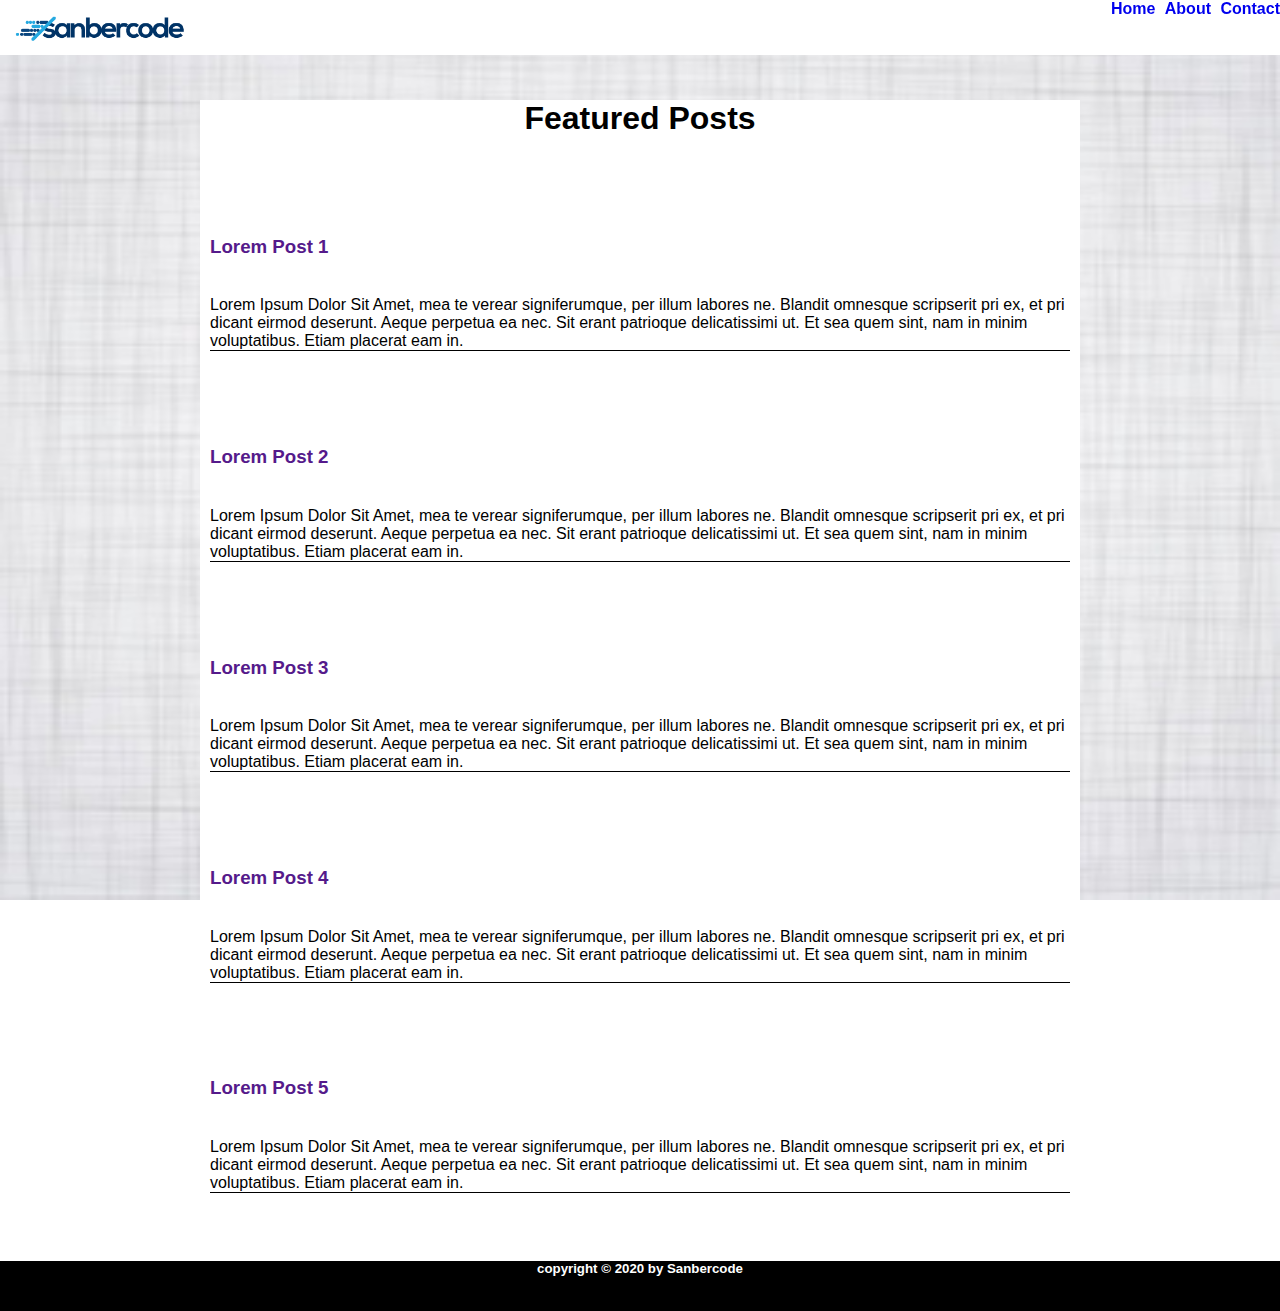
<file: Pekan 1/Tugas hari ke 2/index.html>
<html>
  <head>
    <style>
        body {
          background-image: url("public/img/pattern.jpg");
          background-repeat: no-repeat;
          background-attachment: fixed; 
          background-size: 100% 100%;
        }
        </style>
    <link href="public/css/style.css" rel="stylesheet" type="text/css">
    <link href="https://fonts.googleapis.com/css?family=Slabo+27px" rel="stylesheet">
  </head>
  <body>
    <header>
      <img id="logo" src="public/img/logo.png" width="200px" />
      <nav> 
        <ul>
            <a href="index.html"><li>Home</li></a>
            <a href="about.html"><li>About</li></a>
            <a href="contact.html"><li>Contact</li></a>
          </ul>
      </nav>
    </header>
    <section>

      <h1 id="feature">Featured Posts</h1>
      <div id="article-list">
        <div>
          <a href=""><h3>Lorem Post 1</h3></a>
          <p>
            Lorem Ipsum Dolor Sit Amet, mea te verear signiferumque, per illum labores ne. Blandit omnesque scripserit pri ex, et pri dicant eirmod deserunt. Aeque perpetua ea nec. Sit erant patrioque delicatissimi ut. Et sea quem sint, nam in minim voluptatibus. Etiam placerat eam in.
          </p>
        </div>
        <div>
          <a href=""><h3>Lorem Post 2</h3></a>
          <p>
            Lorem Ipsum Dolor Sit Amet, mea te verear signiferumque, per illum labores ne. Blandit omnesque scripserit pri ex, et pri dicant eirmod deserunt. Aeque perpetua ea nec. Sit erant patrioque delicatissimi ut. Et sea quem sint, nam in minim voluptatibus. Etiam placerat eam in.
          </p>
        </div>
        <div>
          <a href=""><h3>Lorem Post 3</h3></a>
          <p>
            Lorem Ipsum Dolor Sit Amet, mea te verear signiferumque, per illum labores ne. Blandit omnesque scripserit pri ex, et pri dicant eirmod deserunt. Aeque perpetua ea nec. Sit erant patrioque delicatissimi ut. Et sea quem sint, nam in minim voluptatibus. Etiam placerat eam in.
          </p>
        </div>
        <div>
          <a href=""><h3>Lorem Post 4</h3></a>
          <p>
            Lorem Ipsum Dolor Sit Amet, mea te verear signiferumque, per illum labores ne. Blandit omnesque scripserit pri ex, et pri dicant eirmod deserunt. Aeque perpetua ea nec. Sit erant patrioque delicatissimi ut. Et sea quem sint, nam in minim voluptatibus. Etiam placerat eam in.
          </p>
        </div>
        <div>
          <a href=""><h3>Lorem Post 5</h3></a>
          <p>
            Lorem Ipsum Dolor Sit Amet, mea te verear signiferumque, per illum labores ne. Blandit omnesque scripserit pri ex, et pri dicant eirmod deserunt. Aeque perpetua ea nec. Sit erant patrioque delicatissimi ut. Et sea quem sint, nam in minim voluptatibus. Etiam placerat eam in.
          </p>
        </div>
      </div>
    </section>
    <footer id="footer">
      <h5 id="copyright">copyright &copy; 2020 by Sanbercode</h5>
    </footer>
  </body>
</html>
</file>
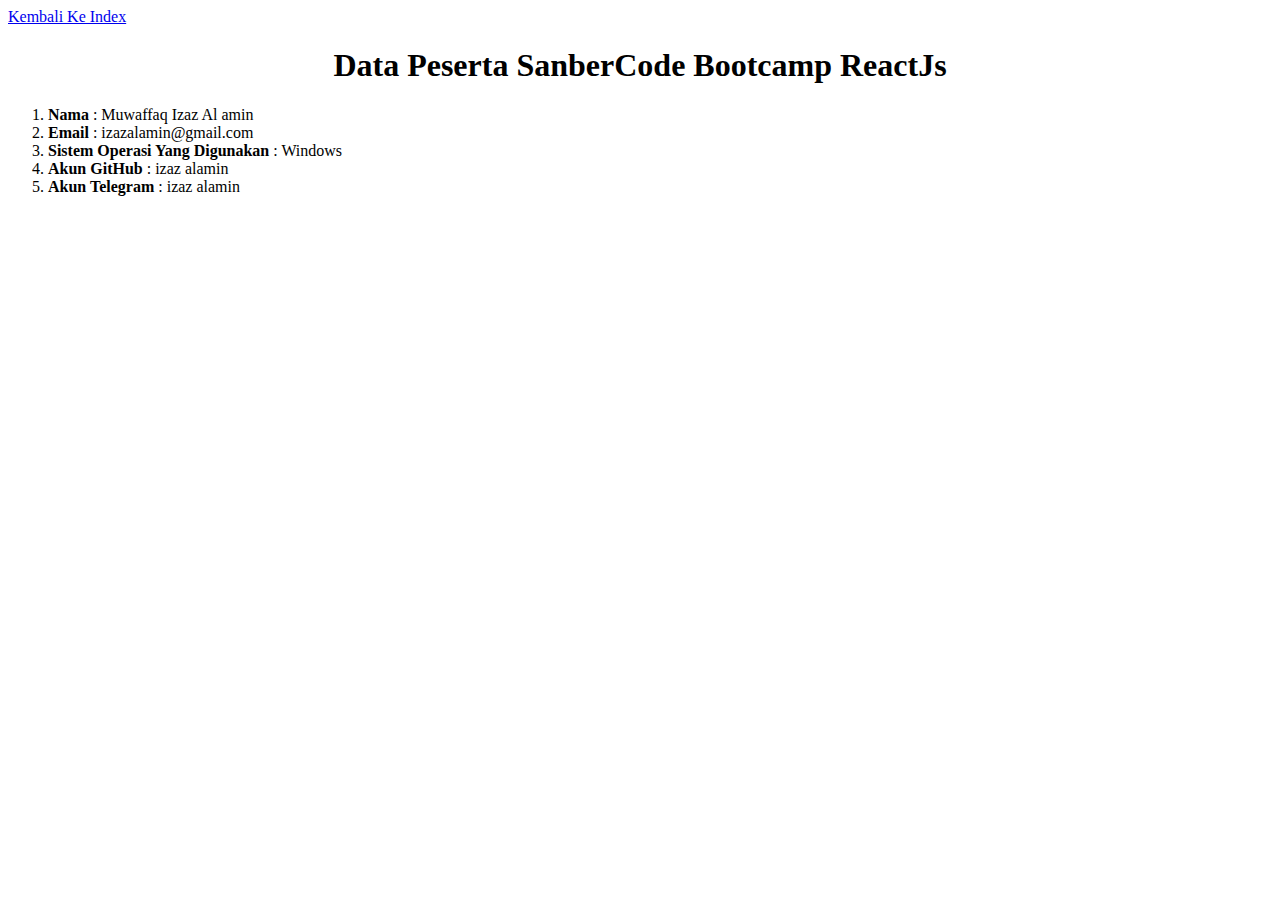
<file: Pekan 1/Tugas hari ke 2/about.html>
<!DOCTYPE html>
<html>
    <head>
        <title>
            Izaz SanberCode Coding
        </title>
        <meta charset="UTF-8">
    </head>
    <body>
        <div>
            <a href="index.html">Kembali Ke Index</a>
        </div>
        <div>
            <h1 style="text-align: center;">Data Peserta SanberCode Bootcamp ReactJs</h1>
        </div>
        <ol>
            <li><b>Nama</b>  : Muwaffaq Izaz Al amin</li>
            <li><b>Email</b> : izazalamin@gmail.com</li>
            <li><b>Sistem Operasi Yang Digunakan</b> : Windows</li>
            <li><b>Akun GitHub</b> : izaz alamin</li>
            <li><b>Akun Telegram</b> : izaz alamin</li>
        </ol>
    </body>
</html>
</file>
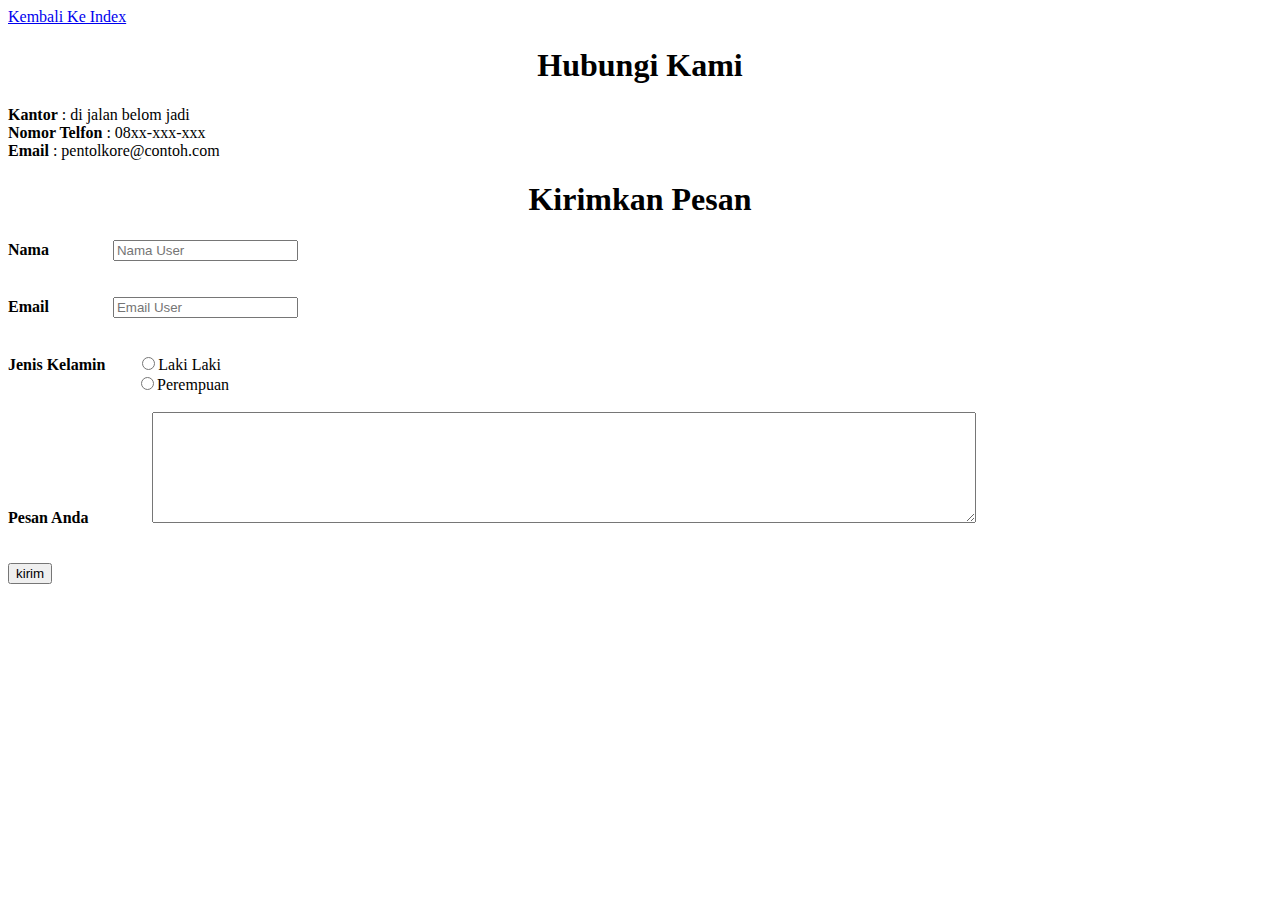
<file: Pekan 1/Tugas hari ke 2/contact.html>
<!DOCTYPE html>
<html>
    <head>
    <title>Kontak Izaz Belajar Coding</title>
        <meta charset="UTF-8">
    </head>

    <body>
        <div>
            <a href="index.html">Kembali Ke Index</a>
        </div>
        <div>
        <h1 style="text-align: center;">Hubungi Kami</h1>
        </div>
        <div>
            <dl>
                <dt><b>Kantor</b> : di jalan belom jadi</dt>
                <dt><b>Nomor Telfon</b> : 08xx-xxx-xxx</dt>
                <dt><b>Email</b> : pentolkore@contoh.com</dt>
            </dl>
        </div>
        <div>
            <h1 style="text-align: center;">Kirimkan Pesan</h1>
        </div>
        <form>
            <label for="Nama"><b>Nama</b></label>
            &nbsp;&nbsp;&nbsp;&nbsp;&nbsp;&nbsp;&nbsp;&nbsp;&nbsp;&nbsp;&nbsp;&nbsp;&nbsp;&nbsp;&nbsp;<input type="text" placeholder="Nama User" id="Nama"> <br><br><br>
            <label for="email"><b>Email</b></label>
            &nbsp;&nbsp;&nbsp;&nbsp;&nbsp;&nbsp;&nbsp;&nbsp;&nbsp;&nbsp;&nbsp;&nbsp;&nbsp;&nbsp;&nbsp;<input type="text" placeholder="Email User" id="Email"><br><br><br>
        <label><b>Jenis Kelamin</b></label>
        &nbsp;&nbsp;&nbsp;&nbsp;&nbsp;&nbsp;&nbsp;<input type="radio" name="gender" value="0">Laki Laki<br>
        &nbsp;&nbsp;&nbsp;&nbsp;&nbsp;&nbsp;&nbsp;&nbsp;&nbsp;&nbsp;&nbsp;&nbsp;&nbsp;&nbsp;&nbsp;&nbsp;&nbsp;&nbsp;&nbsp;&nbsp;&nbsp;&nbsp;&nbsp;&nbsp;&nbsp;&nbsp;&nbsp;&nbsp;&nbsp;&nbsp;&nbsp;&nbsp;<input type="radio" name="gender" value="1">Perempuan<br><br>
        <label for="Pesan"><b>Pesan Anda</b></label>
            &nbsp;&nbsp;&nbsp;&nbsp;&nbsp;&nbsp;&nbsp;&nbsp;&nbsp;&nbsp;&nbsp;&nbsp;&nbsp;&nbsp;&nbsp;<textarea cols="100" rows="7" id="Nama"></textarea><br><br><br>
            <input type="submit" value="kirim">
            <br>
        </form>
    </body>
</html>
</file>
<file: Pekan 1/Tugas hari ke 2/public/css/style.css>
body{
    font-family: 'Slabo',sans-serif;
    padding: 0;
    margin: 0;
}
#feature{
    text-align: center;
}

header{
    top:0;
    margin:0;
    width: 100%;
    display:flex;
justify-content: space-between;
    position: fixed;
    font-weight: bold;
    word-spacing: 5px;
    background-color: white;
}
section{
    position: relative;
    background-color: white;
    margin-top: 100px;
    margin-left: 200px;
    margin-right: 200px;
    z-index: -1;
}
#article-list{
    margin-top: 50px;
    background-color: white;
}
#article-list div{
    padding: 30px 10px;
}
#article-list div h3{
padding-bottom: 20px;
}
#article-list div p{
    padding-bottom: ;
    border-bottom: 1px solid;
}
a{
    text-decoration: none;
}
ul {
    list-style-type: none;
    margin: 0;
    padding: 0;
  }
  
  li {
    display: inline;
  }
menu{
    
}
#footer{
    background-color: black;
    position: relative;
    width: 100%;
    height:50px;
}
#copyright{
    color: white;
    clear: both;
    text-align: center;
}
</file>
